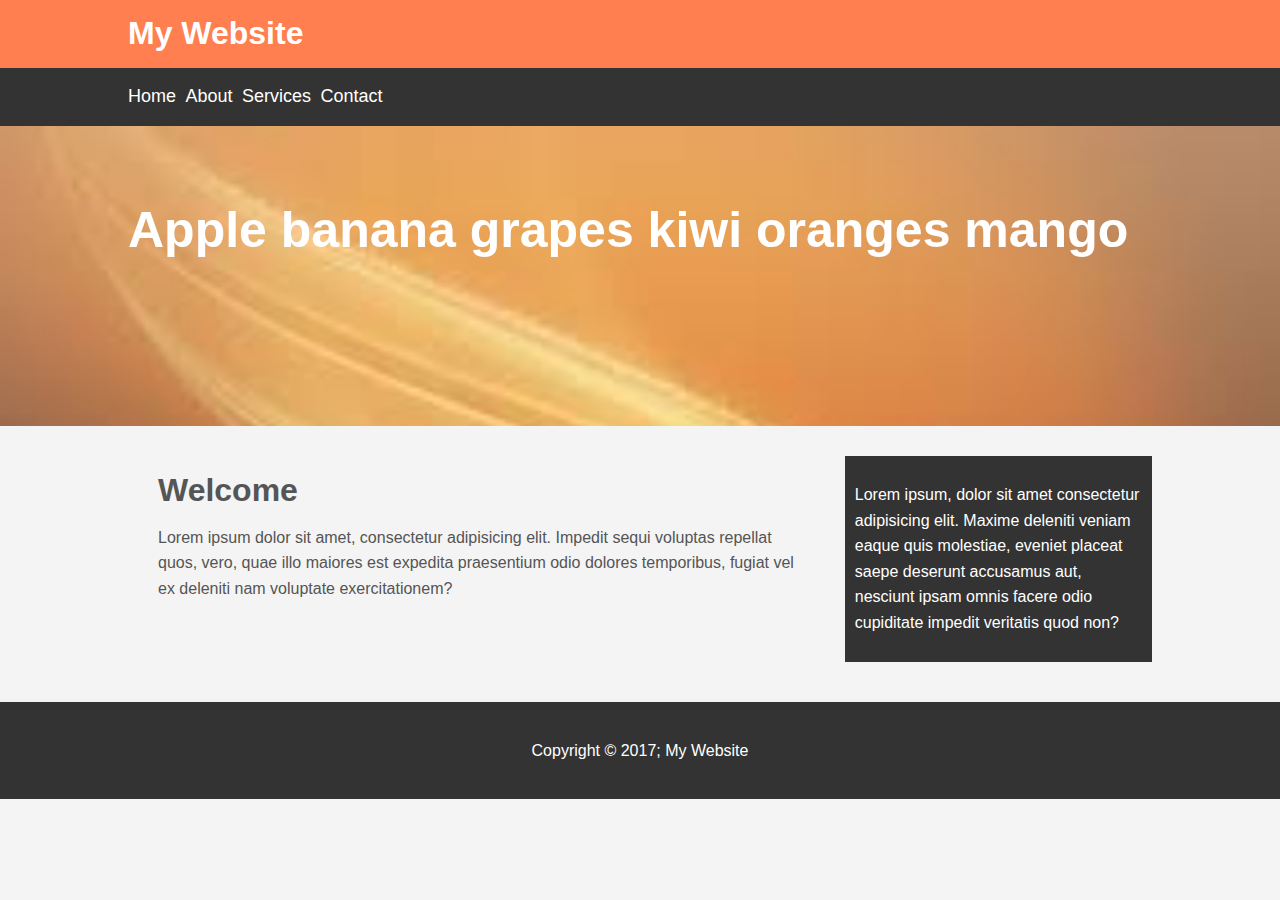
<file: mywebsite/index.html>
<!DOCTYPE html>
<html>
    <head>
        <title>My Website</title>
        <link rel="stylesheet" type="text/css" href="css/style.css">
    </head>
    <body>
        <header id="main-header"> 
            <div class="container">
                <h1> My Website</h1>
            </div>
        </header>

        <nav id="navbar"> 
            <div class="container">
                <ul>
                    <li><a href="#">Home</a></li>
                    <li><a href="#">About</a></li>
                    <li><a href="#">Services</a></li>
                    <li><a href="#">Contact</a></li>
                </ul>
            </div>
        </nav>

        <section id="showcase">
            <div class="container">
                <h1> Apple banana grapes kiwi oranges mango</h1>
           </div>
        </section>


        <div class="container">
            <section id="main">
                <h1>Welcome</h1>
                <p>
                    Lorem ipsum dolor sit amet, consectetur adipisicing elit. Impedit sequi voluptas repellat quos, vero, quae illo maiores est expedita praesentium odio dolores temporibus, fugiat vel ex deleniti nam voluptate exercitationem?
                </p>
            </section>

            <aside id="sidebar">
                <p>Lorem ipsum, dolor sit amet consectetur adipisicing elit. Maxime deleniti veniam eaque quis molestiae, eveniet placeat saepe deserunt accusamus aut, nesciunt ipsam omnis facere odio cupiditate impedit veritatis quod non?</p>
            </aside>
        </div>

        <footer id="main-footer">
            <p>Copyright &copy 2017; My Website</p>
        </footer>
    </body>
</html>
</file>
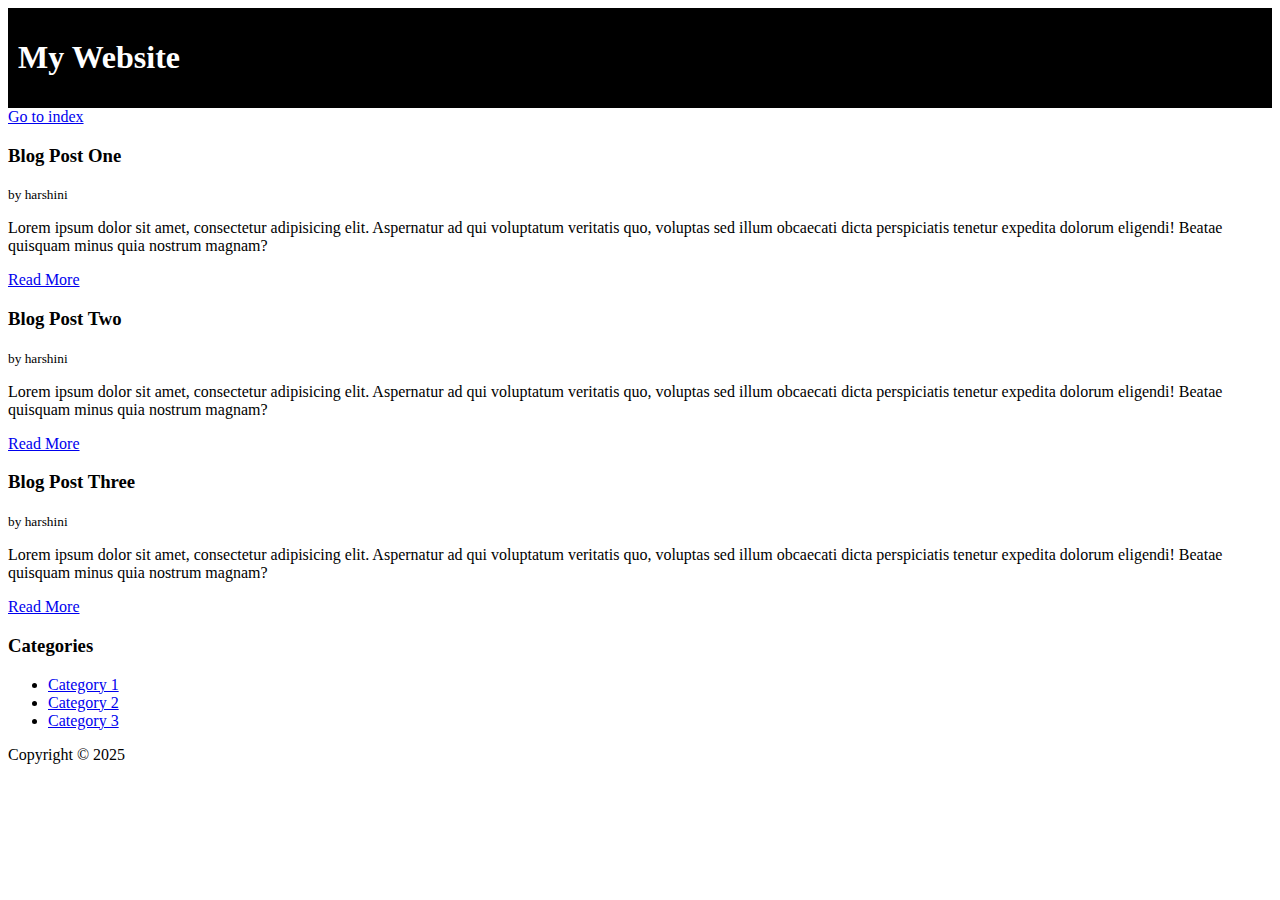
<file: blog.html>
<!DOCTYPE html>
<html>
    <head>
        <title>My Blog</title>
        <meta name="description" content="Awesome Blog">
        <meta name="keywords" content="webd, blog, webdblog, webdev">
        <style>
            #main-header{
                text-align:centre;
                background-color:black;
                color:white;
                padding:10px;

            }
        </style>
    </head>
    <body>
        <header id="main-header">
            <h1>My Website</h1>   
        </header>
        <a href="index.html"> Go to index</a>
        <section>
            <article class="post">
                <h3>Blog Post One</h3>
                <small> by harshini</small>
                <p>
                    Lorem ipsum dolor sit amet, consectetur adipisicing elit. Aspernatur ad qui voluptatum veritatis quo, voluptas sed illum obcaecati dicta perspiciatis tenetur expedita dolorum eligendi! Beatae quisquam minus quia nostrum magnam?
                </p>
                <a href="post.html">Read More</a>
            </article>
            <article class="post">
                <h3>Blog Post Two</h3>
                <small> by harshini</small>
                <p>
                    Lorem ipsum dolor sit amet, consectetur adipisicing elit. Aspernatur ad qui voluptatum veritatis quo, voluptas sed illum obcaecati dicta perspiciatis tenetur expedita dolorum eligendi! Beatae quisquam minus quia nostrum magnam?
                </p>
                <a href="post.html">Read More</a>
            </article>
            <article class="post">
                <h3>Blog Post Three</h3>
                <small> by harshini</small>
                <p>
                    Lorem ipsum dolor sit amet, consectetur adipisicing elit. Aspernatur ad qui voluptatum veritatis quo, voluptas sed illum obcaecati dicta perspiciatis tenetur expedita dolorum eligendi! Beatae quisquam minus quia nostrum magnam?
                </p>
                <a href="post.html">Read More</a>
            </article>
        </section>

        <aside>
            <h3>Categories</h3>
            <nav>
                <ul>
                    <li><a href="#">Category 1</a></li>
                    <li><a href="#">Category 2</a></li>
                    <li><a href="#">Category 3</a></li>
                </ul>
            </nav>
        </aside>

        <footer id="main footer">
            <p>Copyright &copy 2025</p>
        </footer>
    </body>
</html>
</file>
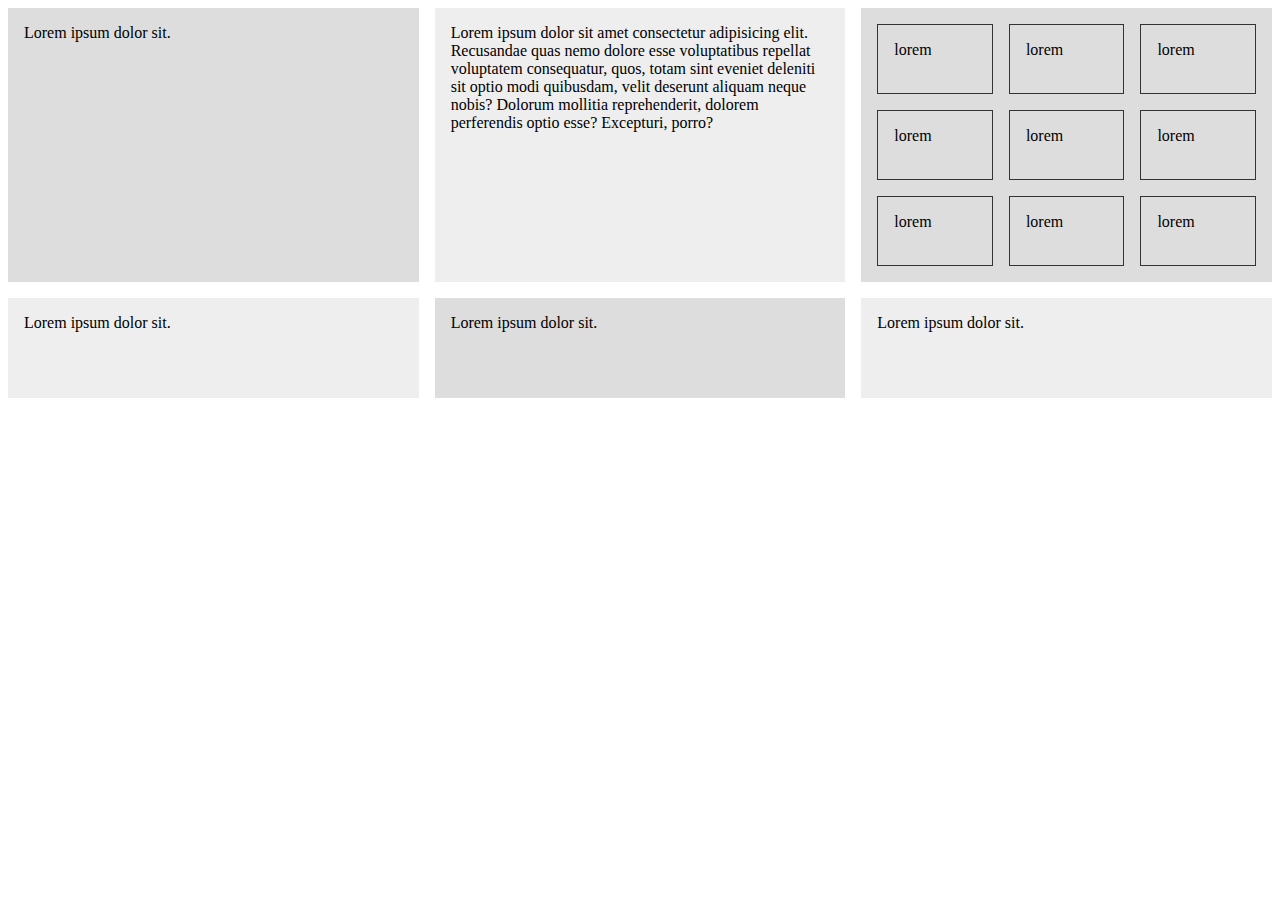
<file: csscheatsheet/Grid/cssgrid.html>
<!DOCTYPE html>
<html lang="en">
<head>
    <title>css grid</title>
    <style>
        .wrapper{
            display:grid;
            /*grid-template-columns: 1fr, 2fr, 1fr;*/
            grid-template-columns: repeat(3, 1fr);
            grid-gap:1em;
            /*grid-auto-rows:100px;*/
            grid-auto-rows:minmax(100px,auto);
        }

        .nested{
            display:grid;
            grid-template-columns: repeat(3, 1fr);
            grid-auto-rows:70px;
            grid-gap:1em;
        }
        .wrapper > div{
            background:#eee;
            padding:1em;
        }

        .wrapper > div:nth-child(odd){
            background:#ddd;
        }

        .nested >div{
            border:#333 1px solid;
            padding:1em;

        }
    </style>
</head>
<body>
    <div class="wrapper">
        <div>
            Lorem ipsum dolor sit.
        </div>
        <div>
            Lorem ipsum dolor sit amet consectetur adipisicing elit. Recusandae quas nemo dolore esse voluptatibus repellat voluptatem consequatur, quos, totam sint eveniet deleniti sit optio modi quibusdam, velit deserunt aliquam neque nobis? Dolorum mollitia reprehenderit, dolorem perferendis optio esse? Excepturi, porro?
        </div>
        <div class="nested">
            <div>lorem</div>
            <div>lorem</div>
            <div>lorem</div>
            <div>lorem</div>
            <div>lorem</div>
            <div>lorem</div>
            <div>lorem</div>
            <div>lorem</div>
            <div>lorem</div>
        </div>
        <div>
            Lorem ipsum dolor sit.
        </div>
        <div>
            Lorem ipsum dolor sit.
        </div>
        <div>
            Lorem ipsum dolor sit.
        </div>
    </div>
    
</body>
</html>
</file>
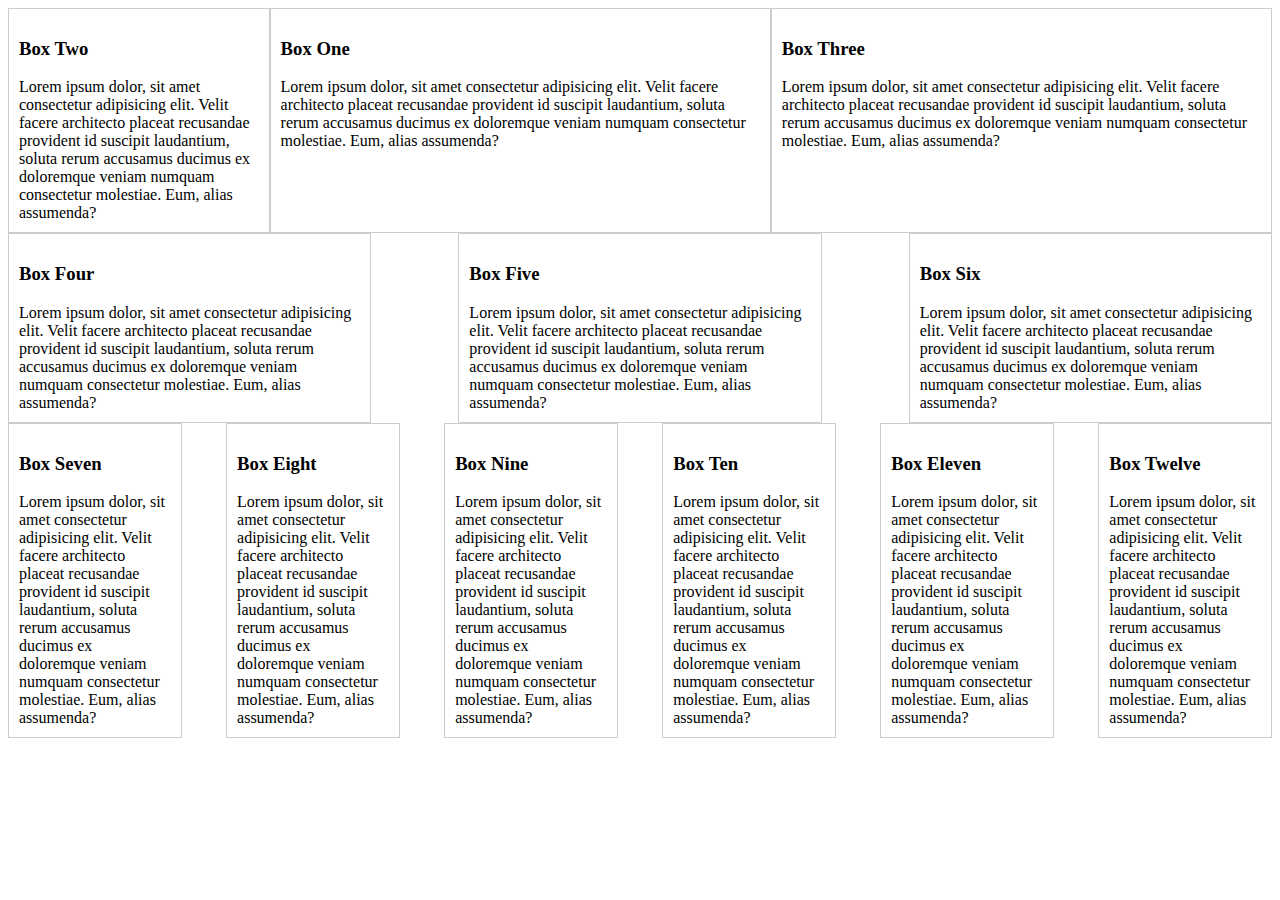
<file: csscheatsheet/Grid/flexbox.html>
<!DOCTYPE html>
<html lang="en">
<head>
    <title>Flexbox</title>
    <style>

        @media(min-width:468px){

            .container-1{
            display:flex;
            /*align-items:flex-start;
            align-items:flex-end; 
            align-items:center;
            align-items:stretch;
            flex-direction:column;
            */   
            }

            .container-2{
            display:flex;
            /*justify-content:flex-start;
                justify-content:flex-end;
                justify-content:center;
                justify-content: space-around*/

            justify-content: space-between;
            }

        }

        .container-3{
            display:flex;
            flex-wrap:wrap;
            justify-content: space-between;
        }



        .container-1 div, .container-2 div, .container-3 div{
            border: 1px #ccc solid;
            padding: 10px;
        }
        .box-1{
            flex:2;
            order:2;
        }
        .box-2{
            flex:1;
            order:1;
        }
        .box-3{
            flex:2;
            order:3;
        }

        .container-2-box{
            /*width:20%;*/
            flex-basis:27%;
        }

        .container-3-box{
            flex-basis:12%;
        }

    </style>
</head>
<body>

    <div class="container-1">
        <div class="box-1">
            <h3>Box One</h3>
            <p3>Lorem ipsum dolor, sit amet consectetur adipisicing elit. Velit facere architecto placeat recusandae provident id suscipit laudantium, soluta rerum accusamus ducimus ex doloremque veniam numquam consectetur molestiae. Eum, alias assumenda?</p3>
        </div>

        <div class="box-2">
            <h3>Box Two</h3>
            <p3>Lorem ipsum dolor, sit amet consectetur adipisicing elit. Velit facere architecto placeat recusandae provident id suscipit laudantium, soluta rerum accusamus ducimus ex doloremque veniam numquam consectetur molestiae. Eum, alias assumenda?</p3>
        </div>

        <div class="box-3">
            <h3>Box Three</h3>
            <p3>Lorem ipsum dolor, sit amet consectetur adipisicing elit. Velit facere architecto placeat recusandae provident id suscipit laudantium, soluta rerum accusamus ducimus ex doloremque veniam numquam consectetur molestiae. Eum, alias assumenda?</p3>
        </div>

        
    </div>

    <div class="container-2">
        
        <div class="container-2-box">
            <h3>Box Four</h3>
            <p3>Lorem ipsum dolor, sit amet consectetur adipisicing elit. Velit facere architecto placeat recusandae provident id suscipit laudantium, soluta rerum accusamus ducimus ex doloremque veniam numquam consectetur molestiae. Eum, alias assumenda?</p3>
        </div>

        <div class="container-2-box">
            <h3>Box Five</h3>
            <p3>Lorem ipsum dolor, sit amet consectetur adipisicing elit. Velit facere architecto placeat recusandae provident id suscipit laudantium, soluta rerum accusamus ducimus ex doloremque veniam numquam consectetur molestiae. Eum, alias assumenda?</p3>
        </div>

        <div class="container-2-box">
            <h3>Box Six</h3>
            <p3>Lorem ipsum dolor, sit amet consectetur adipisicing elit. Velit facere architecto placeat recusandae provident id suscipit laudantium, soluta rerum accusamus ducimus ex doloremque veniam numquam consectetur molestiae. Eum, alias assumenda?</p3>
        </div>
        
        
    </div>

    <div class="container-3">
        
        <div class="container-3-box">
            <h3>Box Seven</h3>
            <p3>Lorem ipsum dolor, sit amet consectetur adipisicing elit. Velit facere architecto placeat recusandae provident id suscipit laudantium, soluta rerum accusamus ducimus ex doloremque veniam numquam consectetur molestiae. Eum, alias assumenda?</p3>
        </div>

        <div class="container-3-box">
            <h3>Box Eight</h3>
            <p3>Lorem ipsum dolor, sit amet consectetur adipisicing elit. Velit facere architecto placeat recusandae provident id suscipit laudantium, soluta rerum accusamus ducimus ex doloremque veniam numquam consectetur molestiae. Eum, alias assumenda?</p3>
        </div>

        <div class="container-3-box">
            <h3>Box Nine</h3>
            <p3>Lorem ipsum dolor, sit amet consectetur adipisicing elit. Velit facere architecto placeat recusandae provident id suscipit laudantium, soluta rerum accusamus ducimus ex doloremque veniam numquam consectetur molestiae. Eum, alias assumenda?</p3>
        </div>

        <div class="container-3-box">
            <h3>Box Ten</h3>
            <p3>Lorem ipsum dolor, sit amet consectetur adipisicing elit. Velit facere architecto placeat recusandae provident id suscipit laudantium, soluta rerum accusamus ducimus ex doloremque veniam numquam consectetur molestiae. Eum, alias assumenda?</p3>
        </div>

        <div class="container-3-box">
            <h3>Box Eleven</h3>
            <p3>Lorem ipsum dolor, sit amet consectetur adipisicing elit. Velit facere architecto placeat recusandae provident id suscipit laudantium, soluta rerum accusamus ducimus ex doloremque veniam numquam consectetur molestiae. Eum, alias assumenda?</p3>
        </div>

        <div class="container-3-box">
            <h3>Box Twelve</h3>
            <p3>Lorem ipsum dolor, sit amet consectetur adipisicing elit. Velit facere architecto placeat recusandae provident id suscipit laudantium, soluta rerum accusamus ducimus ex doloremque veniam numquam consectetur molestiae. Eum, alias assumenda?</p3>
        </div>
        
        
    </div>

    
</body>
</html>
</file>
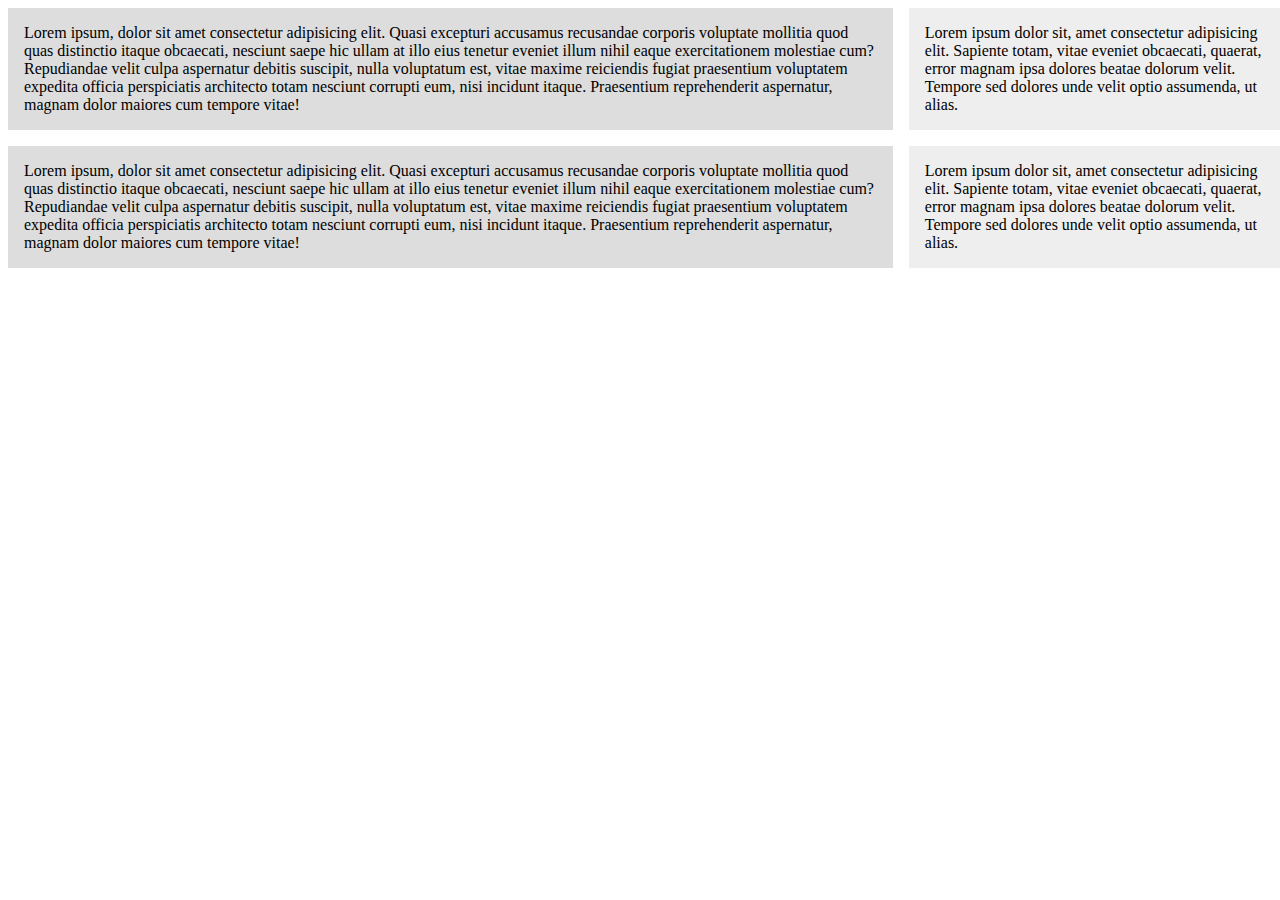
<file: csscheatsheet/Grid/grid.html>
<!DOCTYPE html>
<html lang="en">
<head>
    <meta charset="UTF-8">
    <meta name="viewport" content="width=device-width, initial-scale=1.0">
    <title>CSS Grid</title>
    <style>

        .wrapper{
            display:grid;
            grid-template-columns: 70% 30%;
            /*grid-column-gap:1em;
            grid-row-gap: 1em;*/

            grid-gap:1em;

        }
        .wrapper > div{
            background:#eee;
            padding:1em;
        }

        .wrapper > div:nth-child(odd){
            background:#ddd;
        }
    </style>
</head>
<body>
    <div class="wrapper">
        <div>
            Lorem ipsum, dolor sit amet consectetur adipisicing elit. Quasi excepturi accusamus recusandae corporis voluptate mollitia quod quas distinctio itaque obcaecati, nesciunt saepe hic ullam at illo eius tenetur eveniet illum nihil eaque exercitationem molestiae cum? Repudiandae velit culpa aspernatur debitis suscipit, nulla voluptatum est, vitae maxime reiciendis fugiat praesentium voluptatem expedita officia perspiciatis architecto totam nesciunt corrupti eum, nisi incidunt itaque. Praesentium reprehenderit aspernatur, magnam dolor maiores cum tempore vitae!
        </div>
        <div>
            Lorem ipsum dolor sit, amet consectetur adipisicing elit. Sapiente totam, vitae eveniet obcaecati, quaerat, error magnam ipsa dolores beatae dolorum velit. Tempore sed dolores unde velit optio assumenda, ut alias.
        </div>
        <div>
            Lorem ipsum, dolor sit amet consectetur adipisicing elit. Quasi excepturi accusamus recusandae corporis voluptate mollitia quod quas distinctio itaque obcaecati, nesciunt saepe hic ullam at illo eius tenetur eveniet illum nihil eaque exercitationem molestiae cum? Repudiandae velit culpa aspernatur debitis suscipit, nulla voluptatum est, vitae maxime reiciendis fugiat praesentium voluptatem expedita officia perspiciatis architecto totam nesciunt corrupti eum, nisi incidunt itaque. Praesentium reprehenderit aspernatur, magnam dolor maiores cum tempore vitae!
        </div>
        <div>
            Lorem ipsum dolor sit, amet consectetur adipisicing elit. Sapiente totam, vitae eveniet obcaecati, quaerat, error magnam ipsa dolores beatae dolorum velit. Tempore sed dolores unde velit optio assumenda, ut alias.
        </div>
        
        
    </div>
    
</body>
</html>
</file>
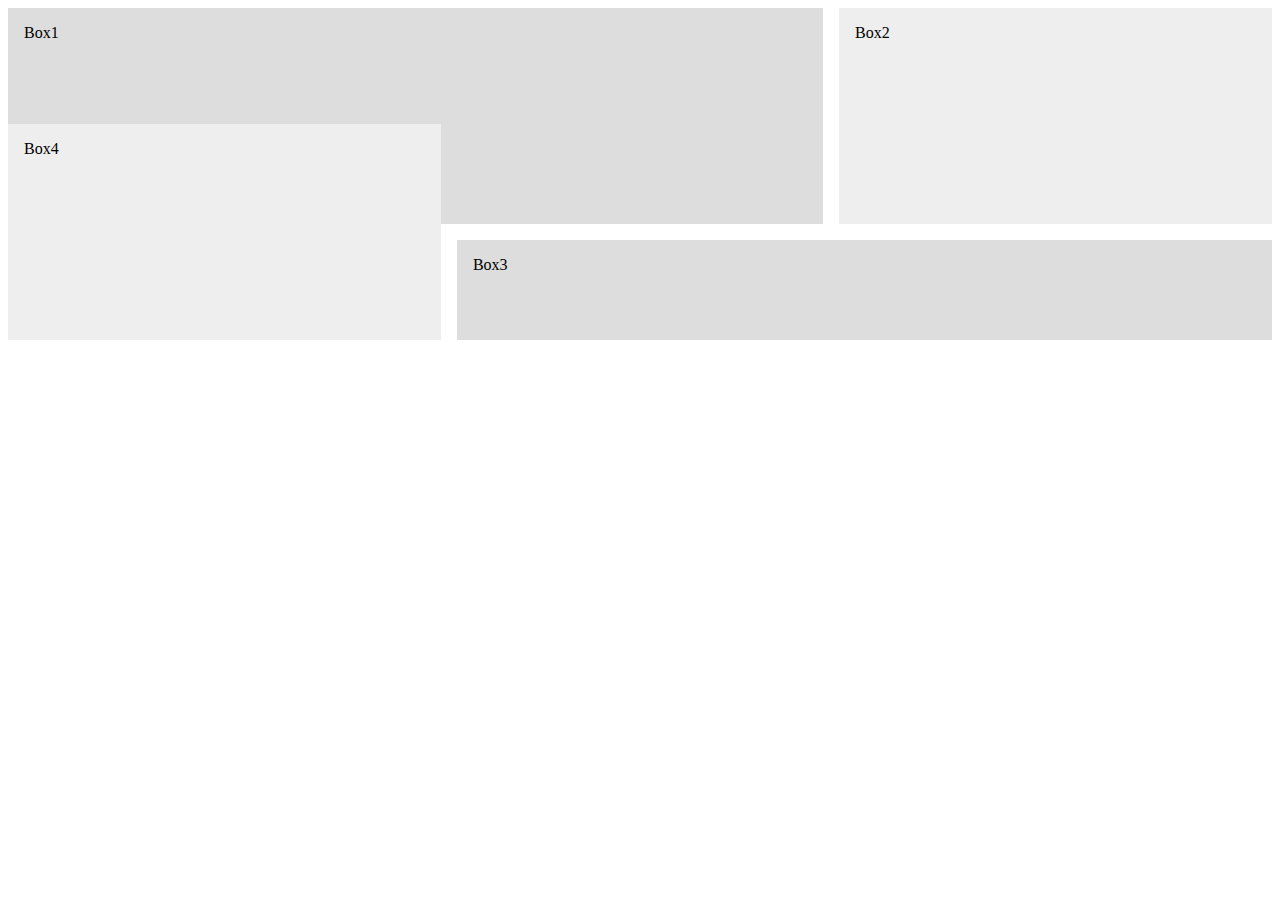
<file: csscheatsheet/Grid/index3.html>
<!DOCTYPE html>
<html lang="en">
<head>
    <title>css grid</title>
    <style>
        .wrapper{
            display:grid;
            /*grid-template-columns: 1fr, 2fr, 1fr;*/
            grid-template-columns: 1fr, 2fr, 1fr;
            grid-gap:1em;
            /*grid-auto-rows:100px;*/
            grid-auto-rows:minmax(100px,auto);
            justify-items: stretch;
            align-items:stretch;
        }

        .nested{
            display:grid;
            grid-template-columns: repeat(3, 1fr);
            grid-auto-rows:70px;
            grid-gap:1em;
        }
        .wrapper > div{
            background:#eee;
            padding:1em;
        }

        .wrapper > div:nth-child(odd){
            background:#ddd;
        }

        .box1{
            /*align-self:start;*/
            grid-column: 1/3;
            grid-row: 1/3;

        }

        .box2{
            /*align-self:end;*/
            grid-column: 3;
            grid-row: 1/3;;
        }

        .box3{
            /*justify-self: end;*/
            grid-column: 2/4;
            grid-row:3;
        }

        .box4{
            grid-column: 1;
            grid-row:2/4;
        }
    </style>
</head>
<body>
    <div class="wrapper">
        <div class="box box1">Box1</div>
        <div class="box box2">Box2</div>
        <div class="box box3">Box3</div>
        <div class="box box4">Box4</div>
        
    </div>
    
</body>
</html>
</file>
<file: mywebsite/css/style.css>
body{
    background-color:#f4f4f4;
    color:#555;
    font-family: Arial, Helvetica, sans-serif;
    font-size:16px;
    line-height:1.6em;
    margin:0;
}

.container{
    width:80%;
    margin:auto;
    overflow:hidden;
}

#main-header{
    background-color:coral;
    color:#fff;
}

#navbar{
    background-color: #333;
    color:#fff;
}

#navbar ul{
    padding:0;
    list-style: none;
}

#navbar li{
    display:inline;
}


#navbar a{
    color:#fff;
    text-decoration: none;
    font-size:18px;
    padding-right:5px
}

#showcase{
    background-image:url('../images/showcase.jpg');
    background-position: centre right;
    background-repeat: no-repeat;
    background-size: cover;
    min-height: 300px;
    margin-bottom: 30px;
    text-align: centre;

}

#showcase h1{
    color: #fff;
    font-size: 50px;
    line-height: 1.6em;
    padding-top: 30px;

}

#main{
    float:left;
    width: 70%;
    padding: 0 30px;
    box-sizing: border-box;
}

#sidebar{
    float:right;
    width: 30%;
    background:#333;
    color:#fff;
    padding: 10px;
    box-sizing: border-box;
}

#main-footer{
    background: #333;
    color: #fff;
    text-align: center;
    padding: 20px;
    margin-top:40px;
}

@media(max-width: 600px){
    #main{
        width:100%;
        float:none;
    }
    #sidebar{
        width:100%;
        float:none;
    }
}
</file>
